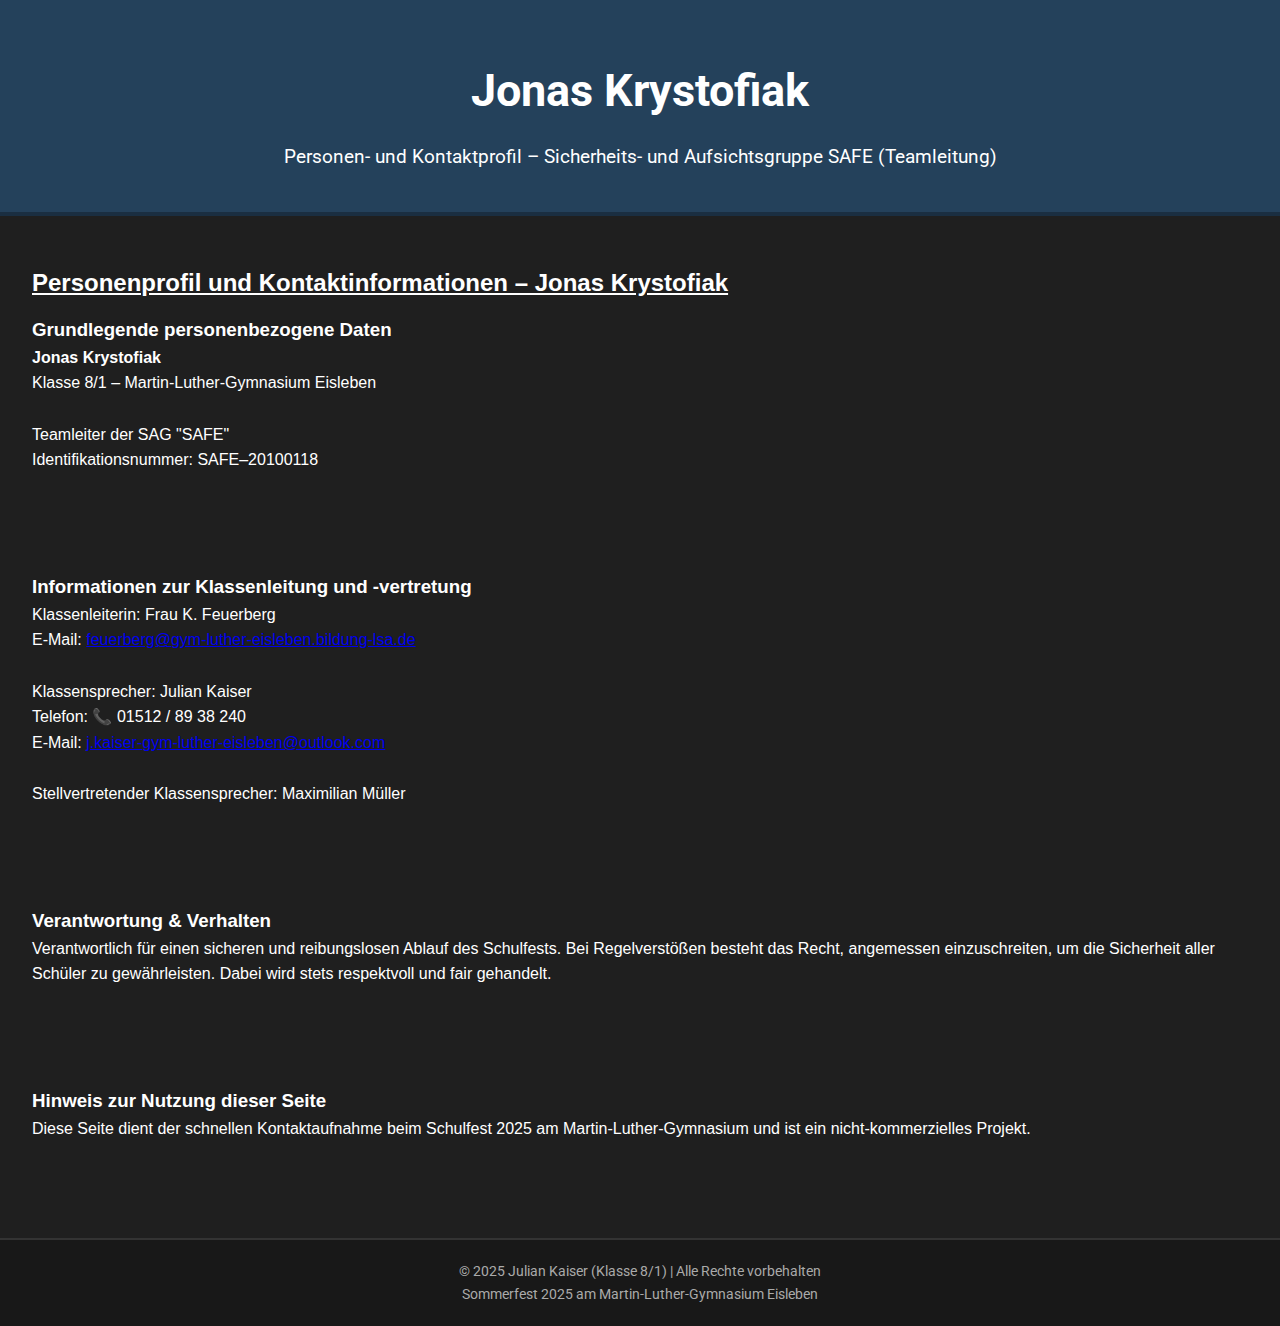
<file: index.html>
<!DOCTYPE html>
<html lang="de">
<head>
  <meta charset="UTF-8" />
  <meta name="viewport" content="width=device-width, initial-scale=1.0" />
  <title>Mitarbeiterprofil – Sicherheitsgruppe SAFE – Jonas Krystofiak</title>
  <link rel="icon" type="image/png" href="ChatGPT Image 14. Juni 2025, 18_21_11.png">
  <link rel="stylesheet" href="style.css"/>
  <link href="https://fonts.googleapis.com/css2?family=Roboto:wght@400;700&display=swap" rel="stylesheet">
</head>
<body>

  <section class="hero2 fade-in">
      <h1>Jonas Krystofiak</h1>
      <p>Personen- und Kontaktprofil – Sicherheits- und Aufsichtsgruppe SAFE (Teamleitung)</p>
  </section>

  <main class="fade-in">

    <h2>
      <u>Personenprofil und Kontaktinformationen – Jonas Krystofiak</u>
    </h2>

    <section>
      <h3>Grundlegende personenbezogene Daten</h3>
      <p>
        <strong>Jonas Krystofiak</strong><br>
        Klasse 8/1 – Martin-Luther-Gymnasium Eisleben<br><br>
        Teamleiter der SAG "SAFE"<br>
        Identifikationsnummer: SAFE–20100118
      </p>
    </section>

    
    <br>
    <br>


    <section>
      <h3>Informationen zur Klassenleitung und -vertretung</h3>
      <p>
        Klassenleiterin: Frau K. Feuerberg<br>
        E-Mail: <a href="mailto:feuerberg@gym-luther-eisleben.bildung-lsa.de">feuerberg@gym-luther-eisleben.bildung-lsa.de</a><br><br>
        Klassensprecher: Julian Kaiser<br>
        Telefon: 📞 01512 / 89 38 240<br>
        E-Mail: <a href="mailto:j.kaiser-gym-luther-eisleben@outlook.com">j.kaiser-gym-luther-eisleben@outlook.com</a><br><br>
        Stellvertretender Klassensprecher: Maximilian Müller
      </p>
    </section>

    <br>
    <br>

    <section>
      <h3>Verantwortung & Verhalten</h3>
      <p>
        Verantwortlich für einen sicheren und reibungslosen Ablauf des Schulfests.  
        Bei Regelverstößen besteht das Recht, angemessen einzuschreiten, um die Sicherheit aller Schüler zu gewährleisten.  
        Dabei wird stets respektvoll und fair gehandelt.
      </p>
    </section>

    <br>
    <br>

    <section>
      <h3>Hinweis zur Nutzung dieser Seite</h3>
      <p>
        Diese Seite dient der schnellen Kontaktaufnahme beim Schulfest 2025 am Martin-Luther-Gymnasium und ist ein nicht-kommerzielles Projekt.
      </p>
    </section>

  </main>

  <footer class="footer">
    <div class="container">
      <p>&copy; 2025 Julian Kaiser (Klasse 8/1) | Alle Rechte vorbehalten <br> Sommerfest 2025 am Martin-Luther-Gymnasium Eisleben</p>
    </div>
  </footer>

</body>
</html>
</file>
<file: style.css>
/* Grundlegendes Reset */
* {
  margin: 0;
  padding: 0;
  box-sizing: border-box;
}

body {
  font-family: 'Roboto', sans-serif;
  background-color: #1f1f1f;
  color: #ffffff;
  line-height: 1.6;
}

/* Container für max. Breite */
.container {
  width: 90%;
  max-width: 1200px;
  margin: auto;
}

/* HEADER */
.header {
  background-color: #121212;
  padding: 20px 0;
  border-bottom: 3px solid #1A2E41;
}

.logo {
  font-size: 28px;
  font-weight: bold;
  color: #000000;
  text-align: center;
}

/* Navigation */
.nav {
  display: flex;
  justify-content: center;
  flex-wrap: wrap;
  list-style: none;
  margin-top: 15px;
  gap: 15px;
}

.nav li a {
  display: block;
  padding: 10px 16px;
  background-color: #24415b;
  color: white;
  text-decoration: none;
  border-radius: 6px;
  font-weight: bold;
  transition: background-color 0.3s ease;
  transition: transform 0.2s ease;
}

.nav li a:hover {
  background-color: #1A2E41;
  transform: scale(1.1);
}

.nav li a.active {
  background-color: #1A2E41;
  pointer-events: none;
  cursor: default;
}
  

/* HERO */
.hero {
  background: linear-gradient(to right, #24415b, #24415b);
  color: white;
  padding: 80px 20px;
  text-align: center;
  border-bottom: 4px solid #1A2E41;
}

.hero h1 {
  font-size: 2.8rem;
  margin-bottom: 15px;
}

.hero p {
  font-size: 1.2rem;
  margin-bottom: 25px;
}


.hero2 {
  background: linear-gradient(to right, #24415b, #24415b);
  color: white;
  padding: 40px 20px;
  text-align: center;
  border-bottom: 4px solid #1A2E41;
}

.hero2 h1 {
  font-size: 2.8rem;
  margin-bottom: 15px;
  margin-top: 15px;
}

.hero2 p {
  font-size: 1.2rem;
}



.cta-button {
  background-color: #000000;
  color: #ffffff;
  padding: 12px 24px;
  border-radius: 5px;
  text-decoration: none;
  font-weight: bold;
  transition: background-color 0.3s ease;
}

.cta-button:hover {
  background-color: #333333;
}

/* ABOUT SECTION */
.about {
  background-color: #1f1f1f;
  padding: 60px 20px;
  text-align: center;
  margin-bottom: 20px
}

.about h2 {
  font-size: 2rem;
  margin-bottom: 20px;
  color: #ffffff;
}

.about p {
  font-size: 1rem;
  color: #dddddd;
}

/* FOOTER */
.footer {
  background-color: #181818;
  color: #aaaaaa;
  text-align: center;
  padding: 20px 10px;
  font-size: 0.9rem;
  border-top: 2px solid #333;
}


.header .logo {
  display: flex;
  align-items: center;       /* Vertikal zentriert */
  gap: 15px;                 /* Abstand zwischen Logo und Text */
  justify-content: center; /* Linksbündig */
  color: #000000;
  font-size: 28px;
  font-weight: bold;
}

.header .logo img {
  max-height: 100px;          /* Höhe des Logos */
  display: block;
}

.logo-container {
  display: flex;
  align-items: center;
  gap: 10px; /* Abstand zwischen Bild und Text */
  background-color: rgba(0, 0, 0, 0.6); /* schwarzer Hintergrund, 60% Deckkraft */
  padding: 5px 10px;
  max-width: fit-content; /* Damit der Container nur so breit wie nötig ist */
}

.logo-container img {
  height: 70px; /* Größe Logo anpassen */
}

.logo-text {
  font-size: 24px;
  font-weight: bold;
  color: #FF9422; /* Orange, wie vorher */
}

/* Neuer Header-Aufbau mit zwei Logos und zentriertem Titel */
.header-flex {
  display: flex;
  align-items: center;
  justify-content: space-between;
  padding: 10px 30px;
  position: relative;
}

.corner-logo {
  width: 200px;
  height: auto;
}

.center-title {
  position: absolute;
  left: 50%;
  transform: translateX(-50%);
  font-size: 28px;
  font-weight: bold;
  font-family: 'Roboto', sans-serif;
  color: ##e0e0e0;
  background-color: rgba(255, 255, 255, 0.2); /* Optional: leichter Hintergrund */
  padding: 4px 10px;
  border-radius: 8px;
}

.about-flex {
  display: flex;
  flex-wrap: wrap;
  justify-content: space-between;
  align-items: flex-start;
  gap: 20px;
}

.about-text {
  flex: 1 1 40%;
  text-align: left;
  padding-left: 40px;
  margin-bottom: 20px
}

.about-text h3 {
  margin-bottom: 10px;
  color: #ff9422;
}

.about-text ul {
  list-style-type: disc;
  padding-left: 10px;
  margin-bottom: 20px;
}

.about-text p {
  margin-top: 10px;
  color: #dddddd;
}

.about-images {
  flex: 1 1 35%;
  display: flex;
  flex-direction: column;
  gap: 20px;
  padding-left: 40px;
}

.about-images img {
  width: 100%;
  border-radius: 10px;
  box-shadow: 0 0 10px rgba(0,0,0,0.5);
}

.element-row {
  display: flex;
  justify-content: center;
  flex-wrap: wrap;
  gap: 30px; /* Fügt horizontal UND vertikal Abstand hinzu */
}

.element-row > div {
  max-width: 300px;
  width: 100%;
}

.section-note {
  margin-bottom: 40px;
}

.title-wrapper {
  text-align: center;
  background-color: #444; /* optional, falls der graue Hintergrund gewünscht ist */
  padding: 20px;
  border-radius: 10px;
  display: inline-block;
  margin: 0 auto;
}

.main-title {
  font-size: 2rem; /* z. B. 32px */
  font-weight: bold;
  color: white;
  margin: 0;
}

.sub-title {
  font-size: 1.2rem; /* z. B. 19px */
  font-weight: normal;
  color: white;
  margin: 0;
}

.update-box {
  background: #ffffff;
  color: #000000; /* ← Text schwarz, damit er lesbar bleibt */
  max-width: 1500px;
  margin: 0 auto 1.5rem auto;
}

.image-row {
  display: flex;
  gap: 1rem;
  margin-top: 1rem;
  flex-wrap: wrap;
}

.thumbnail {
  width: 100%;
  max-width: 400px; /* oder 150px */
  height: auto;
  border-radius: 6px;
  border: 1px solid #ccc;
  cursor: zoom-in;
  transition: transform 0.2s ease;
}

.image-row .thumbnail:hover {
  transform: scale(1.2);
}


@media (max-width: 768px) {
  .header-flex {
    flex-direction: column;
    align-items: center;
    padding: 10px;
    gap: 10px;
  }

  .corner-logo {
    width: 120px; /* oder kleiner, falls nötig */
  }

  .center-title {
    position: static;
    transform: none;
    margin-top: 10px;
    text-align: center;
    font-size: 22px;
    padding: 6px 12px;
  }

.main-content {
  background-color: #1f1f1f;
  padding: 2rem;
  border-radius: 10px;
  }
}

/* COUNTDOWN */
#countdown {
  display: flex;
  justify-content: center;
  gap: 1.2rem;
  margin-top: 1rem;
  flex-wrap: wrap;
}

#countdown > div {
  background-color: #0a3d62;
  padding: 1rem;
  border-radius: 10px;
  width: 80px;
  height: 100px;
  text-align: center;
  box-shadow: 0 3px 8px rgba(0, 0, 0, 0.3);
  display: flex;
  flex-direction: column;
  justify-content: center;
  align-items: center;
}

#countdown .number {
  font-size: 2.2rem;
  font-weight: bold;
}

#countdown .label {
  font-size: 0.8rem;
  margin-top: 0.4rem;
  text-transform: uppercase;
  letter-spacing: 0.04em;
}

/* ZITAT */
blockquote {
  font-style: italic;
  color: #ccc;
  border-left: 4px solid #ffffff;
  padding-left: 1rem;
  margin: 0;
}

/* ÜBERSICHT-LINKS */
.overview-section ul {
  list-style: none;
  padding-left: 0;
  display: flex;
  flex-wrap: wrap;
  gap: 12px;
  margin-top: 1rem;
}

.overview-section ul li a {
  padding: 0.6rem 1rem;
  background: #24415b;
  color: white;
  text-decoration: none;
  border-radius: 6px;
  font-weight: 600;
  transition: background-color 0.3s ease;
  display: block;
}

.overview-section ul li a:hover {
  background: #1A2E41;
  transform: scale(1.1);
}

/* FADE-IN ANIMATION */
@keyframes fadeIn {
  0% {
    opacity: 0;
    transform: translateY(20px);
  }
  100% {
    opacity: 1;
    transform: translateY(0);
  }
}

.fade-in {
  animation: fadeIn 0.8s ease-out forwards;
}

main {
  max-width: 1400px;
  margin: 2rem auto;
  padding: 1rem 2rem;
  font-family: 'Segoe UI', Tahoma, Geneva, Verdana, sans-serif;
  color: #fff;
}

/* ABSCHNITTE */
main section {
  margin-bottom: 3rem;
}

/* ÜBERSCHRIFTEN */
main h1, main h2 {
  font-weight: 700;
  color: #ffffff;
  margin-bottom: 0.75rem;
}

main h1 {
  font-size: 2.5rem;
  text-align: center;
}

html, body {
  height: 100%;
  margin: 0;
  display: flex;
  flex-direction: column;
}

/* Hauptinhalt soll wachsen */
main {
  flex: 1;
}

/* Footer bleibt unten */
footer {
  background-color: #181818;
  color: #aaaaaa;
  text-align: center;
  padding: 20px 10px;
  font-size: 0.9rem;
  border-top: 2px solid #333;
}
</file>
